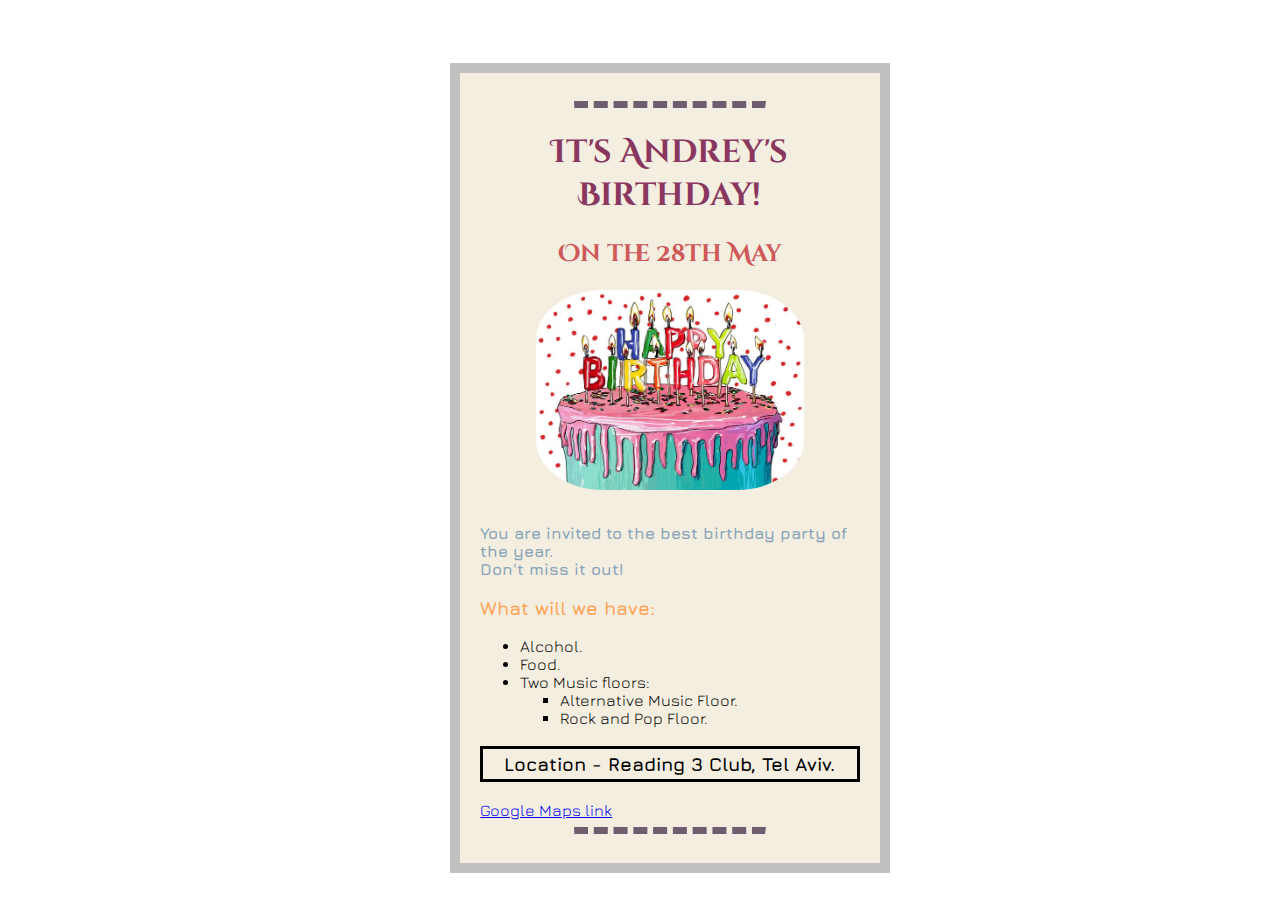
<file: index.html>
<!DOCTYPE html>
<html lang="en">
  <head>
    <meta charset="UTF-8">
    <meta name="description" content="Andrey birthday party invitation">
    <title>Andrey's Birthday invitation</title>
    <link rel="stylesheet" href="css/stylesNew.css">
    <link rel="preconnect" href="https://fonts.googleapis.com">
    <link rel="preconnect" href="https://fonts.gstatic.com" crossorigin>
    <link rel="stylesheet" href="https://fonts.googleapis.com/css2?family=Cinzel+Decorative&family=Jura&display=swap">
  </head>
  <body draggable="true">
  <div>
    <hr>
    <h1 class="center special_font">It's Andrey's Birthday!</h1>
    <h2 class="center special_font special_color">On the 28th May</h2>
    <img src="images/bd_cake.jpg" alt="Birthday cake drawing"><br>
    <p id="first_p">You are invited to the best birthday party of the year.<br>
      Don't miss it out!</p>
    <h3 class="orange">What will we have:</h3>
    <ul>
      <li>Alcohol.</li>
      <li>Food.</li>
      <li>Two Music floors:
        <ul type="square">
          <li>Alternative Music Floor.</li>
          <li>Rock and Pop Floor.</li>
        </ul>
      </li>
    </ul>
    <h3 class="center location">Location - Reading 3 Club, Tel Aviv.</h3>
    <a href="https://goo.gl/maps/SUeJwSSvBV7BysZS9" target="_blank">Google Maps link</a><br>
    <hr>
  </div>
  </body>
</html>
</file>
<file: css/stylesNew.css>
body {
  font-family: Jura, sans-serif
}
div {
  background-color: #F4EEE0;
  height: 40%;
  width: 30%;
  border: 10px solid silver;
  padding: 20px;
  margin-left: 35%;
  margin-top: 5%;
}
h1 {
  color: #89375F;
}
hr {
  border-top: 7px dashed #6D5D6E;
  width: 50%;
}
img {
  height: 200px;
  border-radius: 25%;
  display: block;
  margin-left: auto;
  margin-right: auto;
}
#first_p {
  font-weight: bold;
  color: #86A3B8;
}
.center {
  text-align: center;
}
.special_font {
  font-family: "Cinzel Decorative", cursive;
}
.special_color {
  color: #CE5959;
}
.location {
  border: 3px solid black;
  padding: 4px;
}
.orange {
  color: #FFA559;
}
a:hover {
  color: silver;
}
</file>
